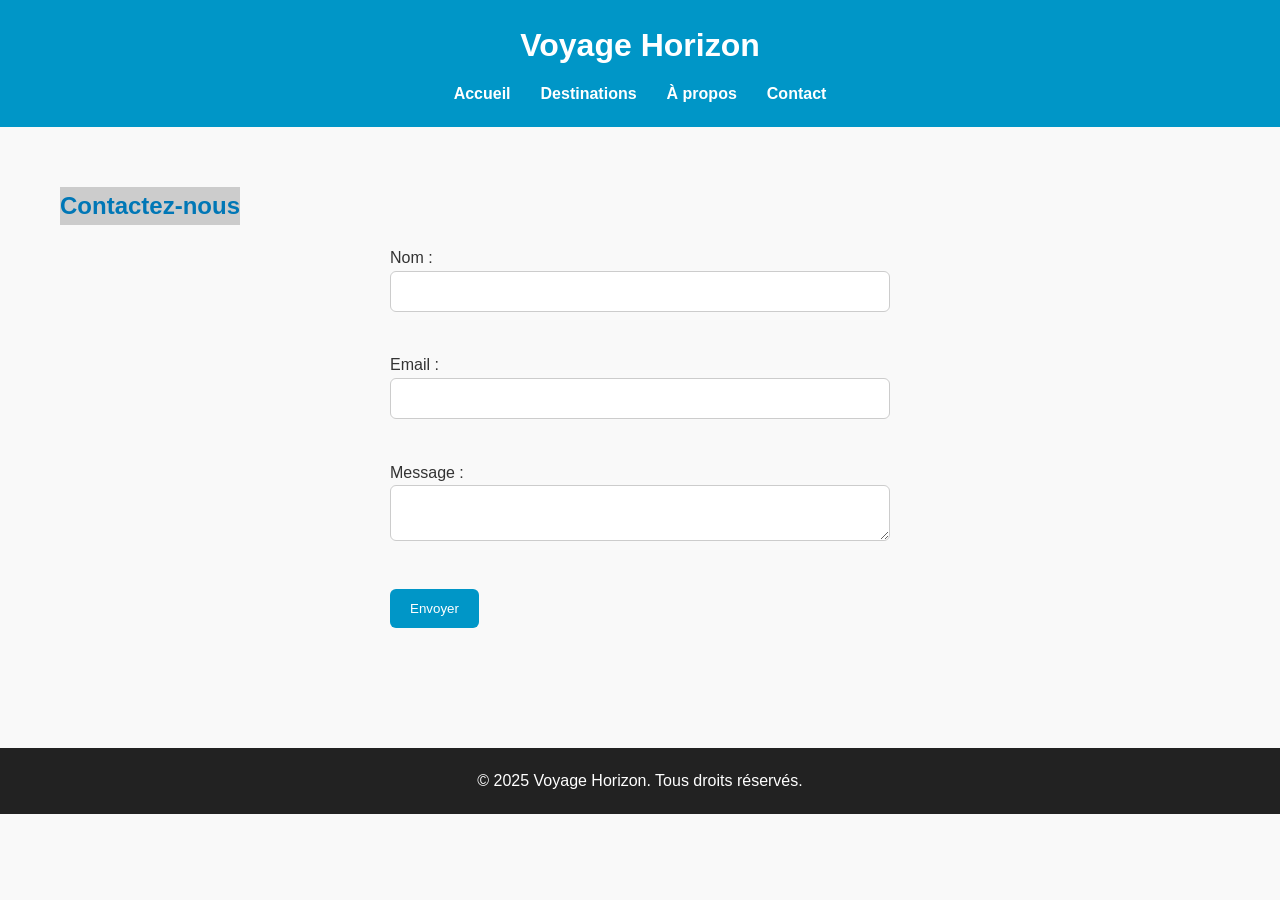
<file: SITEVITRNE-VOYAGE/contact.html>
<!DOCTYPE html>
<html lang="fr">
<head>
  <link rel="stylesheet" href="style.css">
  <meta charset="UTF-8">
  <meta name="viewport" content="width=device-width, initial-scale=1.0">
  <title>Contact – Voyage Horizon</title>
  <link rel="stylesheet" href="style.css">
</head>
<body>
  <header>
    <h1>Voyage Horizon</h1>
    <nav>
      <ul>
        <li><a href="index.html">Accueil</a></li>
        <li><a href="destinations.html">Destinations</a></li>
        <li><a href="apropos.html">À propos</a></li>
        <li><a href="contact.html">Contact</a></li>
      </ul>
    </nav>
  </header>

  <section class="content">
    <h2>Contactez-nous</h2>
    <form>
      <label for="name">Nom :</label><br>
      <input type="text" id="name" name="name"><br><br>

      <label for="email">Email :</label><br>
      <input type="email" id="email" name="email"><br><br>

      <label for="message">Message :</label><br>
      <textarea id="message" name="message"></textarea><br><br>

      <button type="submit">Envoyer</button>
    </form>
  </section>

  <footer>
    <p>&copy; 2025 Voyage Horizon. Tous droits réservés.</p>
  </footer>
</body>
</html>
</file>
<file: SITEVITRNE-VOYAGE/style.css>
/* Reset de base */
* {
  margin: 0;
  padding: 0;
  box-sizing: border-box;
}

body {
  font-family: 'Segoe UI', Tahoma, Geneva, Verdana, sans-serif;
  background-color: #f9f9f9;
  color: #333;
  line-height: 1.6;
}

/* Header */
header {
  background-color: #0096c7;
  color: white;
  padding: 20px;
  text-align: center;
  position: sticky;
  top: 0;
  z-index: 1000;
}

nav ul {
  display: flex;
  justify-content: center;
  gap: 30px;
  list-style: none;
  margin-top: 10px;
}

nav a {
  color: white;
  text-decoration: none;
  font-weight: bold;
  position: relative;
}

nav a::after {
  content: '';
  position: absolute;
  width: 0;
  height: 2px;
  left: 0;
  bottom: -5px;
  background-color: white;
  transition: width 0.3s ease-in-out;
}

nav a:hover::after {
  width: 100%;
}

/* Hero Section */
.hero {
  background: url('assets/images/ACCUEIL-VOYAGE.png');
  background-position: center;
background-size: cover;
background-repeat: no-repeat;

  color: white;
  padding: 100px 20px;
  text-align: center;
  animation: fadeIn 2s ease;
}

.hero h2 {
  font-size: 3em;
  margin-bottom: 10px;
}

.hero p {
  font-size: 1.3em;
}

/* Content Sections */
section.content,
section.services,
section.destinations {
  padding: 60px 20px;
  max-width: 1200px;
  margin: auto;
}

section h2 {
  color: #0077b6;
  margin-bottom: 20px;
  animation: slideInUp 1s ease;
  background-color: #ccc;
  padding: 0;
   display: inline-block;
}

/* Cards */
.cards {
  display: flex;
  justify-content: center;
  gap: 20px;
  flex-wrap: wrap;
  margin-top: 20px;
}

.card {
  width: 280px;
  border-radius: 12px;
  overflow: hidden;
  background: white;
  box-shadow: 0 4px 15px rgba(0, 0, 0, 0.1);
  transition: transform 0.3s ease, box-shadow 0.3s ease;
  animation: fadeInUp 1s ease;
}

.card:hover {
  transform: translateY(-5px);
  box-shadow: 0 8px 25px rgba(0, 0, 0, 0.2);
}

.card img {
  width: 100%;
  height: 180px;
  object-fit: cover;
}

.card h3 {
  padding: 15px;
  text-align: center;
  font-size: 1.2em;
}

/* Footer */
footer {
  background: #222;
  color: white;
  text-align: center;
  padding: 20px;
  margin-top: 60px;
}

/* Formulaire */
form {
  max-width: 500px;
  margin: auto;
}

input, textarea {
  width: 100%;
  padding: 12px;
  margin-bottom: 15px;
  border-radius: 6px;
  border: 1px solid #ccc;
}

button {
  background-color: #0096c7;
  color: white;
  padding: 12px 20px;
  border: none;
  border-radius: 6px;
  cursor: pointer;
  transition: background-color 0.3s ease;
}

button:hover {
  background-color: #0077b6;
}

/* Animations */
@keyframes fadeIn {
  0% {opacity: 0;}
  100% {opacity: 1;}
}

@keyframes slideInUp {
  0% {opacity: 0; transform: translateY(30px);}
  100% {opacity: 1; transform: translateY(0);}
}

@keyframes fadeInUp {
  0% {opacity: 0; transform: translateY(40px);}
  100% {opacity: 1; transform: translateY(0);}
}

/* Responsive Design */
@media (max-width: 768px) {
  nav ul {
    flex-direction: column;
    gap: 10px;
  }

  .hero h2 {
    font-size: 2em;
  }

  .card {
    width: 90%;
  }
}
.content ul {
  list-style: none;
  display: flex;
  flex-wrap: wrap;
  gap: 20px;
  justify-content: center;
  padding-top: 10px;
}

.content ul li {
  background-color: #fff;
  padding: 15px 25px;
  border-radius: 8px;
  box-shadow: 0 2px 10px rgba(0,0,0,0.1);
  transition: transform 0.3s ease;
  font-size: 1.1em;
}

.content ul li:hover {
  transform: scale(1.05);
  background-color: #e0f7fa;
}
body img {
  display: block;
  max-width: 100%;
  height: auto;
  margin: 0 auto 20px auto; /* centre l'image et ajoute un espace en bas */
}
</file>
